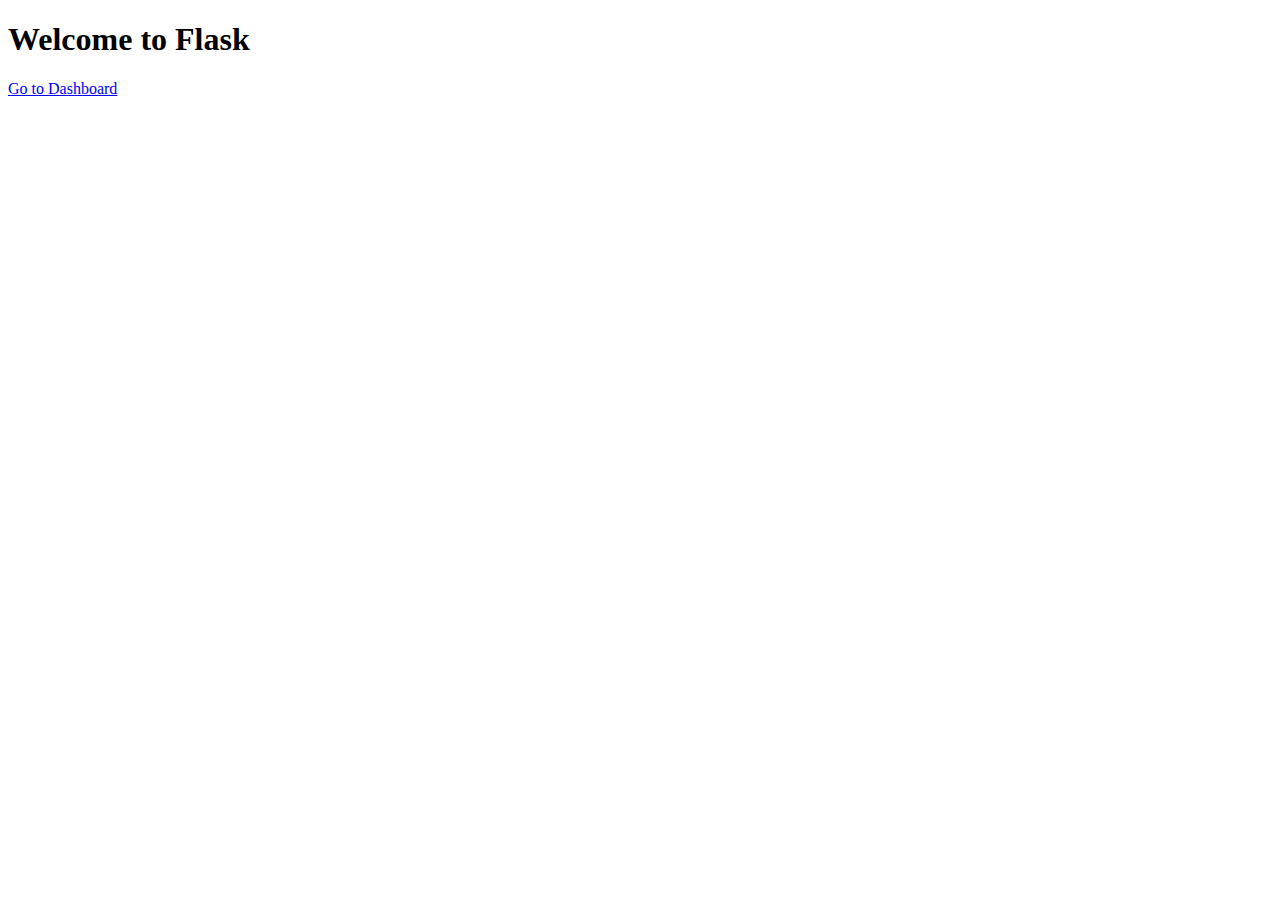
<file: templates/index.html>
<!DOCTYPE html>
<html lang="en">
<head>
    <meta charset="UTF-8">
    <meta name="viewport" content="width=device-width, initial-scale=1.0">
    <title>Flask and Dash Example</title>
</head>
<body>
    <h1>Welcome to Flask</h1>
    <a href="/dashboard/">Go to Dashboard</a>
</body>
</html>
</file>
